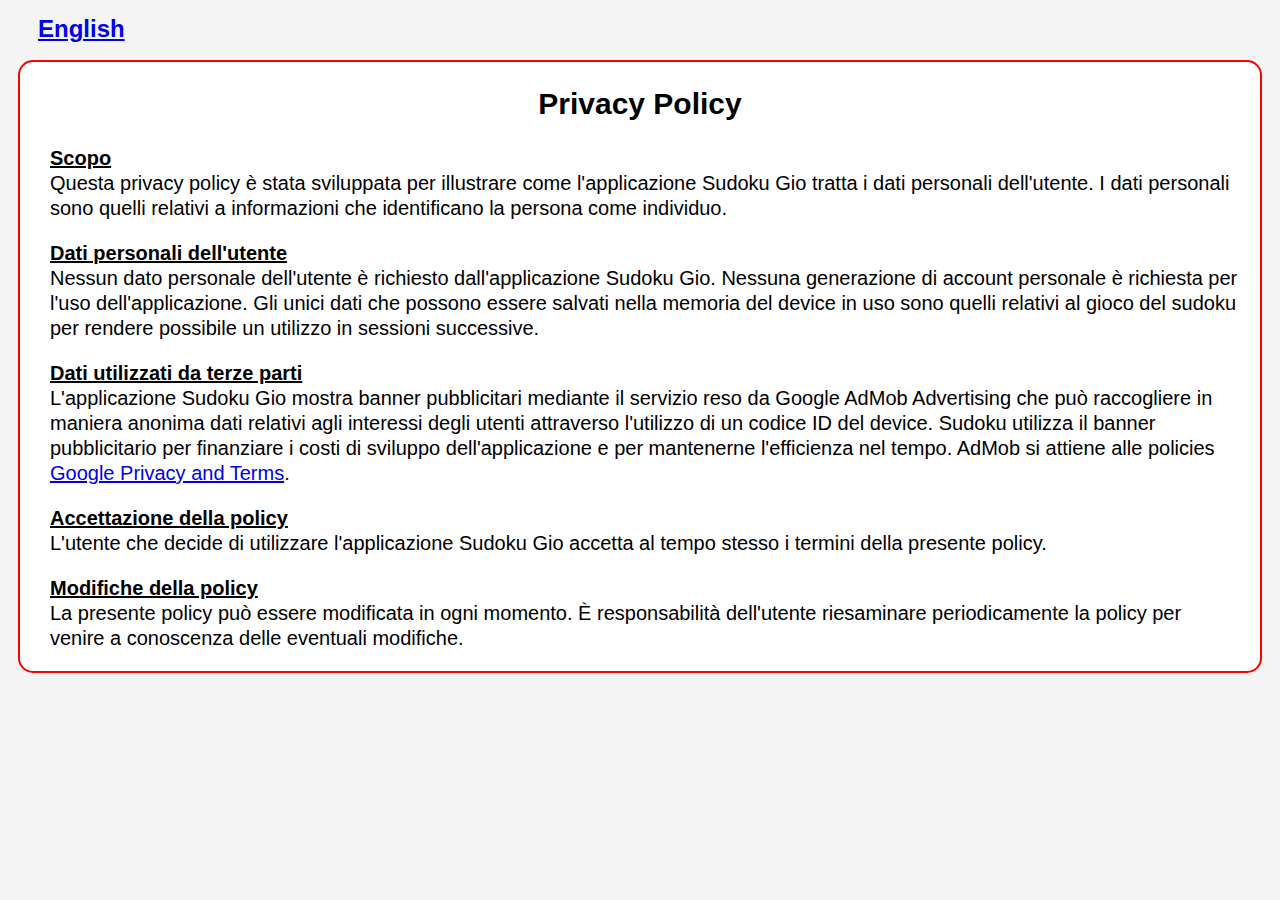
<file: index.html>
<!DOCTYPE html>
<html lang="it">
  
  <head>
    <link rel="stylesheet" type="text/css" href="style.css">
	<meta charset="utf-8" />
    <title>Privacy policy</title>
  </head>
  
  <body> 

	<p class="privacy">
		<a id="it" href="english.html">English</a>
	</p>
	
    <div class="privacy">
			<h2>Privacy Policy</h2>
		   	<p class="privacy">
		    	<em>Scopo</em><br>
		    	Questa privacy policy è stata sviluppata per illustrare come l'applicazione
		    	Sudoku Gio tratta i dati personali dell'utente. I dati personali sono quelli
				relativi a informazioni che identificano la persona come individuo.
		    </p>
		    <p class="privacy">
		    	<em>Dati personali dell'utente</em><br>
		    	Nessun dato personale dell'utente è richiesto dall'applicazione Sudoku Gio.
				Nessuna generazione di account personale è richiesta per l'uso dell'applicazione.
				Gli unici dati che possono essere salvati nella memoria del device in uso sono
				quelli relativi al gioco del sudoku per rendere possibile un utilizzo in sessioni
				successive.
		    </p>
		    <p class="privacy">
		    	<em>Dati utilizzati da terze parti</em><br>
		    	L'applicazione Sudoku Gio mostra banner pubblicitari mediante il servizio reso
		    	da Google AdMob Advertising che può raccogliere in maniera anonima dati relativi
		    	agli interessi degli utenti attraverso l'utilizzo di un codice ID del device.
				Sudoku utilizza il banner pubblicitario per finanziare i costi
		    	di sviluppo dell'applicazione e per mantenerne l'efficienza nel tempo.
		    	AdMob si attiene alle policies
		    	<a href='https://www.google.com/intl/en/policies/privacy/'>Google Privacy
		    	and Terms</a>.
		    </p>
		    <p class="privacy">
		    	<em>Accettazione della policy</em><br>
		    	L'utente che decide di utilizzare l'applicazione Sudoku Gio accetta al tempo
		    	stesso i termini della presente policy.
		    </p>
		    <p class="privacy">
		    	<em>Modifiche della policy</em><br>
		    	La presente policy può essere modificata in ogni momento. È responsabilità
		    	dell'utente riesaminare periodicamente la policy per venire a conoscenza delle
		    	eventuali modifiche. 
		    </p>
    	</div>

  </body>
</html>
</file>
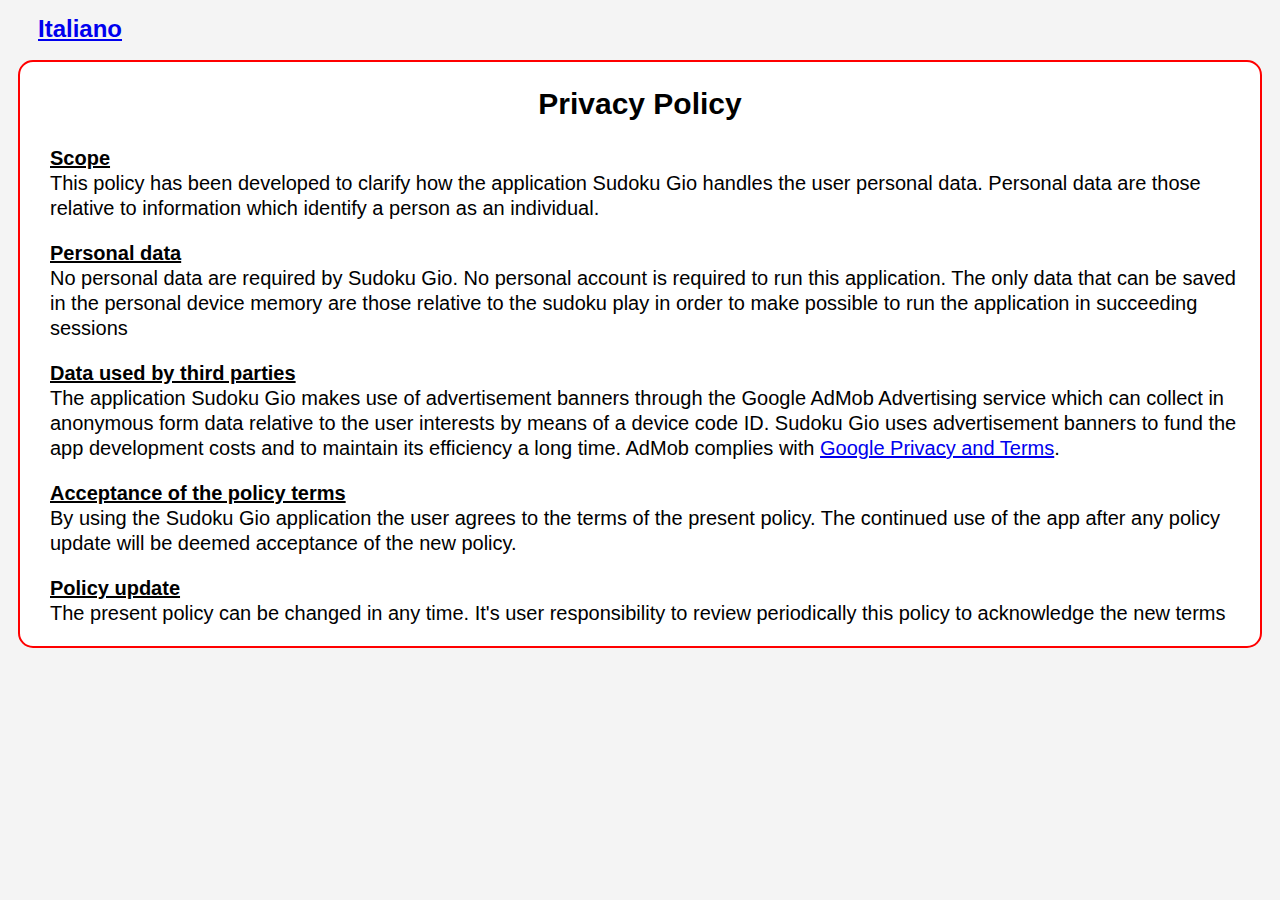
<file: english.html>
<!DOCTYPE html>
<html lang="en">
  
  <head>
    <link rel="stylesheet" type="text/css" href="style.css">
    <title>Privacy policy</title>
  </head>
  
  <body>  
	<p class="privacy">
		<a id="en" href="index.html">Italiano</a>
	</p>
  
    <div class="privacy">
		<h2>Privacy Policy</h2>
		<p class="privacy">
			<em>Scope</em><br>
			This policy has been developed to clarify how the application Sudoku Gio handles the user personal data.
			Personal data are those relative to information which identify a person as an individual.
		</p>

		<p class="privacy">
			<em>Personal data</em><br>
			No personal data are required by Sudoku Gio.
			No personal account is required to run this application.
			The only data that can be saved in the personal device memory are those relative
			to the sudoku play in order to make possible to run the application in succeeding sessions
		</p>

		<p class="privacy">
			<em>Data used by third parties</em><br>
			The application Sudoku Gio makes use of advertisement banners through the
			Google AdMob Advertising service which can collect in anonymous form data
			relative to the user interests by means of a device code ID.
			Sudoku Gio uses advertisement banners to fund the app development costs
			and to maintain its efficiency a long time. AdMob complies with
			<a href='https://www.google.com/intl/en/policies/privacy/'>Google Privacy
			and Terms</a>.
		</p>
		    <p class="privacy">
		    	<em>Acceptance of the policy terms</em><br>
		    	By using the Sudoku Gio application the user agrees to the terms of the
		    	present policy. The continued use of the app after any policy update will
		    	be deemed acceptance of the new policy.
		    </p>
		    <p class="privacy">
		    	<em>Policy update</em><br>
		    	The present policy can be changed in any time. It's user responsibility
		    	to review periodically this policy to acknowledge the new terms
		    </p>
    	</div>

  </body>
</html>
</file>
<file: style.css>
/** Add css rules here for your application. */

h1 {
  font-size: 40px;
  font-weight: bold;
  color: #ff0000;
  margin-left: 40px;
}

h2 {
	text-align: center;
}

body {
	background-color: #f4f4f4;
}


div.container {
	border:3px solid #ff0000;
	margin-left: 10px;
	margin-right: 10px;
	margin-bottom: 30px;
}

img.image {
	vertical-align: top;
	margin: 10px 10px 10px 10px;
}

div.text2 {
	color: #0000ff;
	font-family: sans-serif;
    font-size: 16px;
    margin-left: 10px;
}



.menuTable1 {
	background-color: #ffffe0;
	float:left;
}

.menuTable2 {
	background-color: #ffffe0;
	float:left;
}

.menuTable1 td {
	margin: auto;
	padding: 5px;
	font-size: 40px;
	color: #0000ff;
}

.menuTable2 td {
	margin: auto;
	padding: 5px;
	font-size: 40px;
	color: #0000ff;
}

div.privacy {
	border-style: solid;
    border-width: 2px;
    border-color: red;
	font-family: sans-serif;
	font-size: 20px;
	color: black;
	margin-left: 10px;
	margin-right: 10px;
	background-color: #ffffff;
	border-radius: 15px;
}

p.privacy {
	line-height: 25px;
	margin-left: 30px;
	margin-right: 20px;
}

p.privacy em {
	font-weight:bold;
	font-style: normal;
	text-decoration: underline;
}

.myButton {
	background: red; /* For browsers that do not support gradients */
    background: linear-gradient(#c0c0c0, #ffffff, #c0c0c0); /* Standard syntax (must be last) */
    border: none;
    color: black;
    padding: 20px;
    text-align: center;
    text-decoration: none;
    display: inline-block;
    font-size: 16px;
    font-weight: bold;
    margin-left: 20px;
    margin-right: 20px;
    cursor: pointer;
    border-radius: 12px;
    box-shadow: 0 12px 16px 0 rgba(0,0,0,0.24),0 17px 50px 0 rgba(0,0,0,0.19);
}

#it, #en, #close {
	font-size: 24px;
	font-weight: bold;
	font-family: sans-serif;
}
</file>
